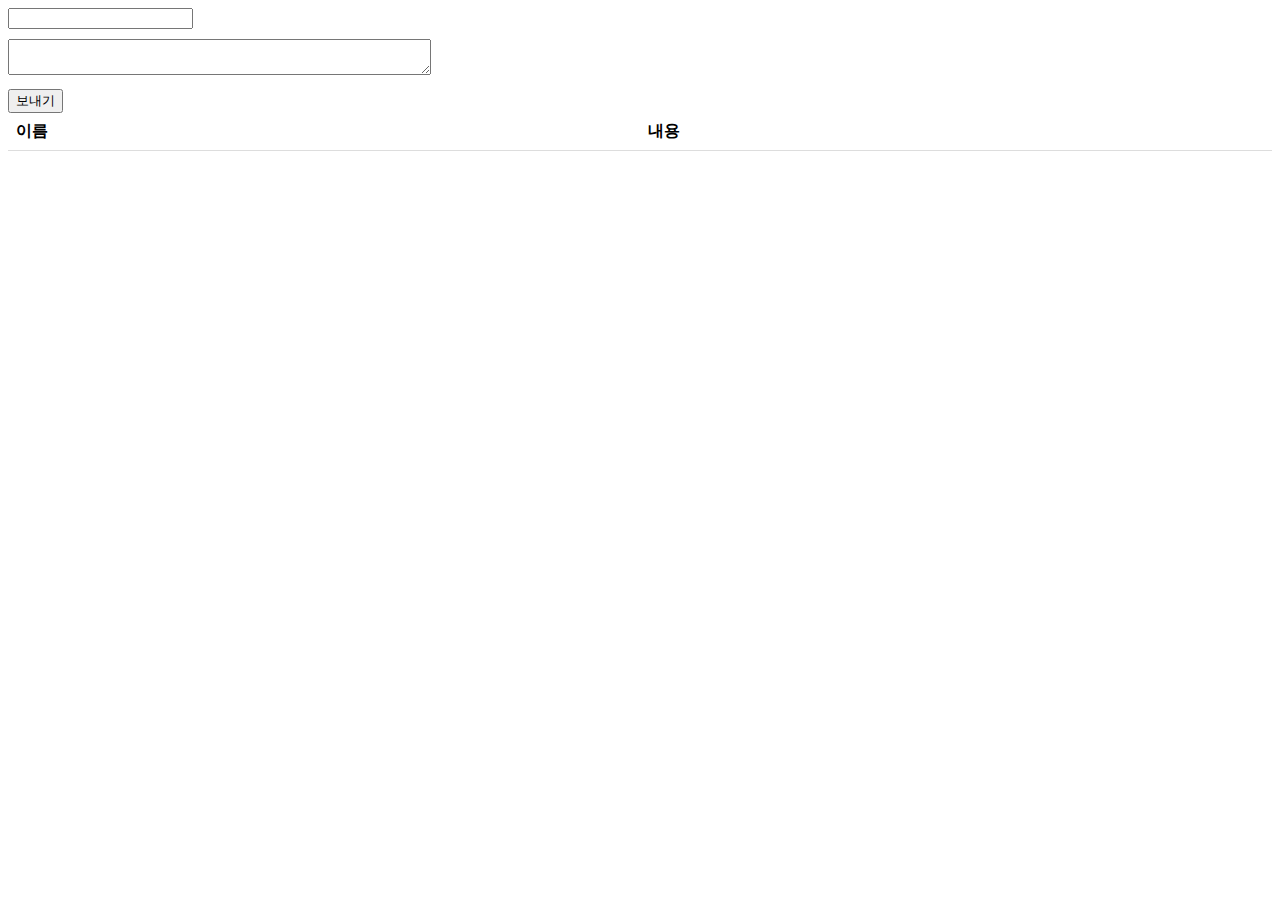
<file: Ajax/example_code/index.html>
<!DOCTYPE html>
<html lang="ko">

<head>
  <meta charset="utf-8">
  <title>Ajax Test</title>
</head>
<style>
  textarea {
    margin: 10px 0;
  }
  table {
      border-collapse: collapse;
      width: 100%;
  }

  th, td {
      padding: 8px;
      text-align: left;
      border-bottom: 1px solid #ddd;
  }
</style>
<body>
  <div class="formm">
    <input type="text" id="comment_name"><br>
    <textarea rows="2" cols="50" id="comment_txt"></textarea> <br>
    <input type="submit" value="보내기" id="comment_submit">
  </div>

  <table>
    <tbody class="result">
      <tr class="th">
        <th>이름</th>
        <th>내용</th>
      </tr>
    </tbody>
  </table>

  <script src="https://code.jquery.com/jquery-3.3.1.min.js" integrity="sha256-FgpCb/KJQlLNfOu91ta32o/NMZxltwRo8QtmkMRdAu8=" crossorigin="anonymous"></script>
  <script>

    $("#comment_submit").on("click",function(event){
      // 댓글 데이터 객체 생성
      var jsonAjax = {};
      var commentObj = {};
      commentObj[$("#comment_name").val()] = $("#comment_txt").val();

      // JSON 형태로 변경
      var jsonAjax = JSON.stringify(commentObj);

      // AJAX 통신
      $.ajax({
      method: "POST",
      url: "./serve.php",
      data: {"comment":jsonAjax}
      })
        .done(function(msg) {
          // 입력창 초기화
          $("#comment_name").val("");
          $("#comment_txt").val("");
          $(".tr").remove();

          // json => object
          var commentObj = JSON.parse(msg);

          // 출력
          var list='<tbody class="result">';
          for(key in commentObj){
            list +="<tr class=\"tr\">";
            list +="<td>"+key+"</td><td>"+commentObj[key]+"</td>";
            list +="</tr>";
          }
          list +="</tbody>";
          $("table").append(list);
        })
        .fail(function(){
          alert("Ajax fail");
        });
    });
  </script>
</body>

</html>
</file>
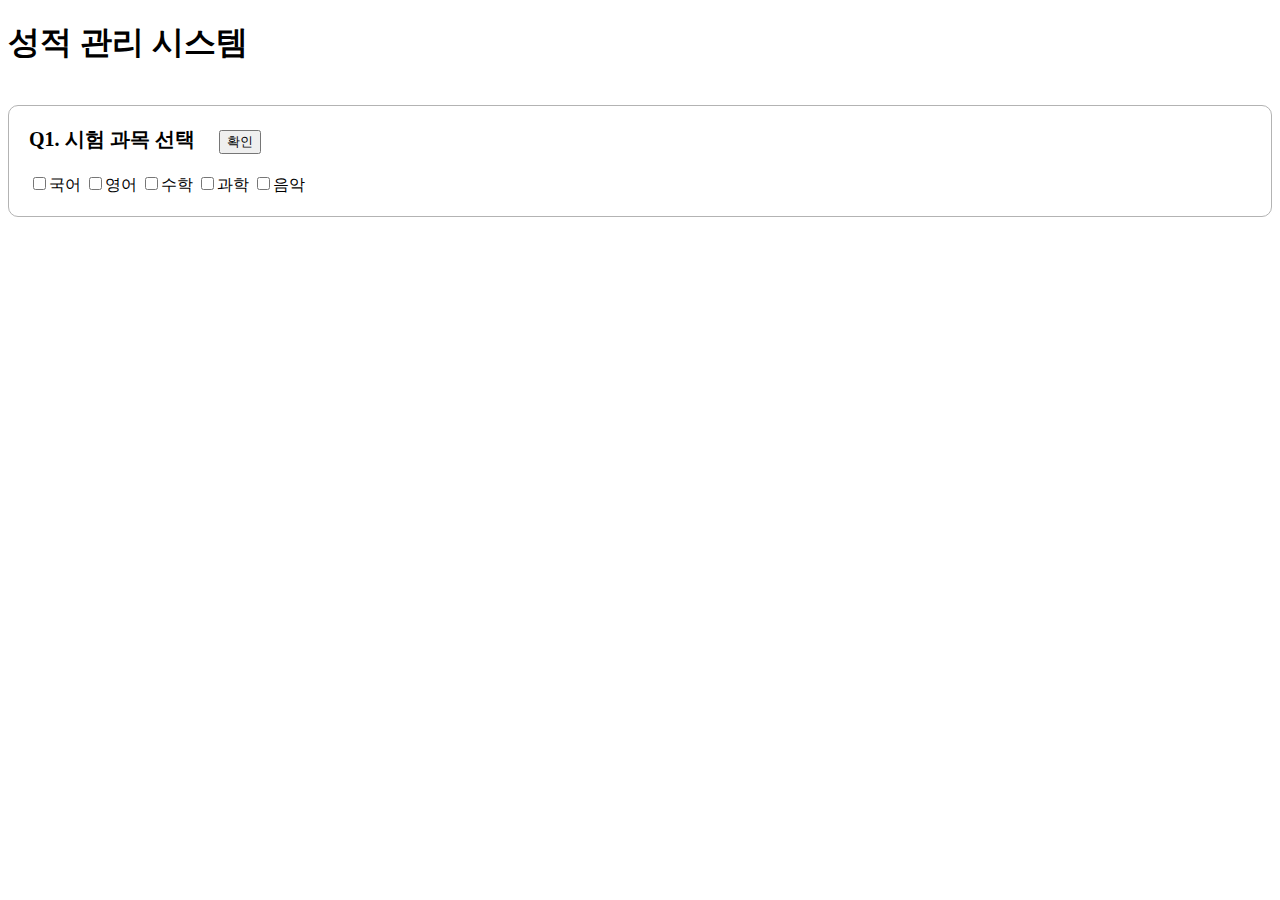
<file: JavaScript/exercise/GradeManage/GradeManage.html>
<!doctype html>
<html lang="ko">
 <head>
  <meta charset="UTF-8">
  <link rel="stylesheet" href="./css/main.css">
  <title>Grade Management</title>
 </head>
 <body>
	<h1>성적 관리 시스템</h1>
  <div class="wrap">
    <div id="q1_subject" class="q">
      <div class="q_title">
        <span class="q_title_text">Q1. 시험 과목 선택</span>
        <input class="submit" type="button" value="확인" onclick="q1_submit()">
      </div>
      <div class="optionGrp">
        <label><input type="checkbox" value="국어">국어</label>
        <label><input type="checkbox" value="영어">영어</label>
        <label><input type="checkbox" value="수학">수학</label>
        <label><input type="checkbox" value="과학">과학</label>
        <label><input type="checkbox" value="음악">음악</label>
      </div>
    </div>

    <div id="q2_studentNum" class="q hidden">
      <div class="q_title">
        <span class="q_title_text">Q2. 시험에 응시할 학생 수는?</span>
        <input id="q2_input" type="text" placeholder="학생 수">
        <input class="submit" type="button" value="확인" onclick="q2_submit()">
      </div>
    </div>

    <div id="q3_studentName" class="q hidden">
      <div class="q_title">
        <span class="q_title_text">Q3. 학생들 이름은?</span>
        <input class="submit" type="button" value="확인" onclick="q3_submit()">
      </div>
      <div class="optionGrp">
      </div>
    </div>

    <div id="q4_subjectScore" class="q hidden">
      <div class="q_title">
        <span class="q_title_text">Q4. 성적 입력</span>
        <input class="submit" type="button" value="확인" onclick="q4_submit()">
      </div>
      <div class="optionGrp"></div>
    </div>

    <div id="q5_grade" class="q hidden">
      <div class="q_title">
        <span class="q_title_text">Q5. 성적 산출</span>

      </div>
      <div class="optionGrp"></div>
    </div>

    </div>
	  <script
	  src="https://code.jquery.com/jquery-3.3.1.js"
	  integrity="sha256-2Kok7MbOyxpgUVvAk/HJ2jigOSYS2auK4Pfzbm7uH60="
	  crossorigin="anonymous"></script>
    <script src="./js/studentObj.js" charset="utf-8"></script>
    <script src="./js/main2.js" charset="utf-8"></script>
 </body>
</html>
</file>
<file: JavaScript/exercise/GradeManage/css/main.css>
.wrap{
  font-size: 16px;
}
.hidden{
  display: none;
}
.show{
  display: block;
}
.q{
  margin-top: 40px;
  border: 1px solid rgba(160,160,160, 0.8);
  padding: 20px;
  border-radius: 10px;
}
.q_title{
  margin-bottom: 20px;
}
.q_title_text{
  font-size: 20px;
  font-weight: bold;
  margin-right: 20px;
}
.q3_inputs{
  margin-right: 16px;
}
table{
  border: 1px solid black;
  border-collapse: collapse;
}
td{
  border: 1px solid black;
  padding: 5px 10px;
}
td INPUT{
  border: none;
}
th{
  border:1px solid black;
  padding: 5px 10px;
}
.graph{
  width: 1px;
  height:16px;
  background-color: red;
}
</file>
